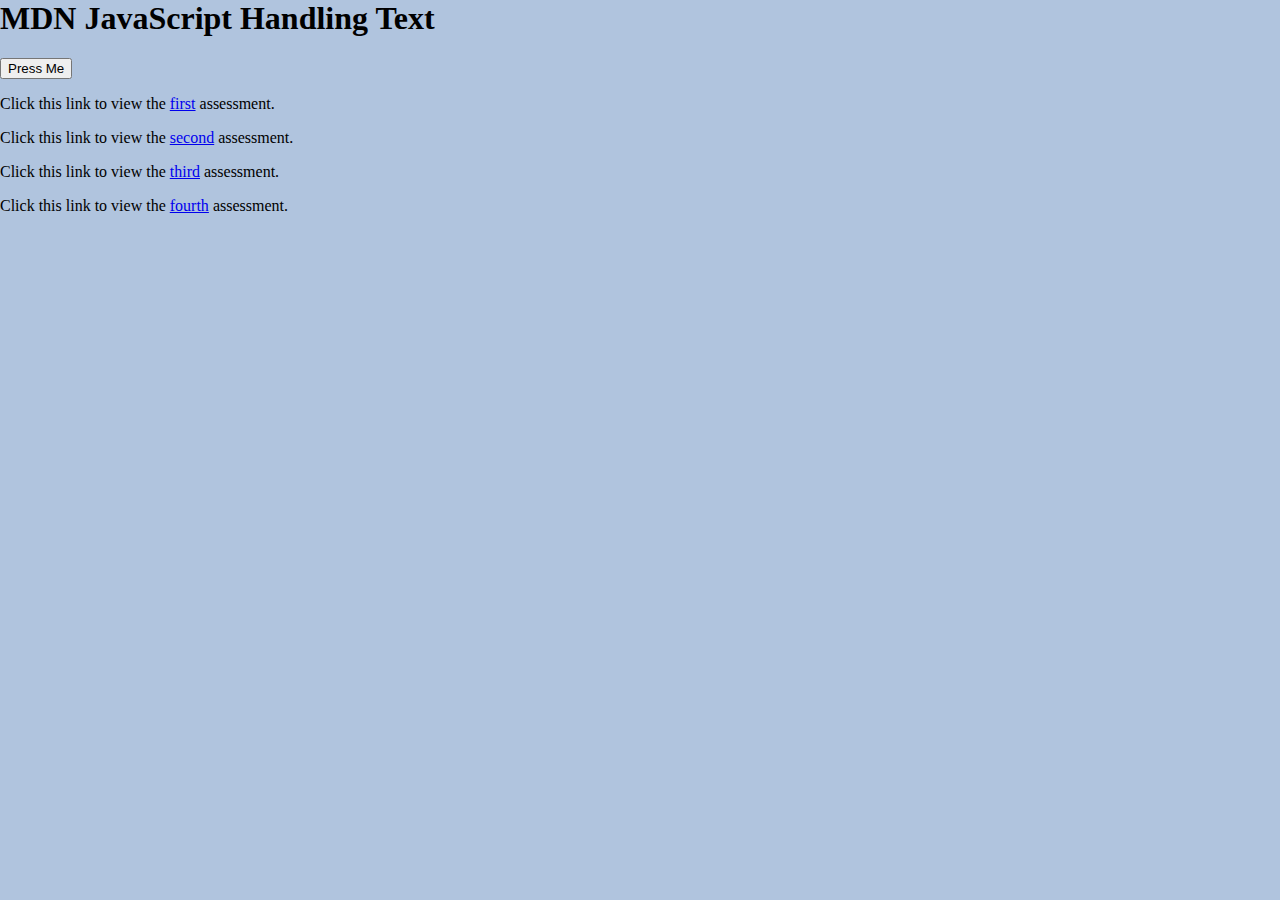
<file: index.html>
<!-- <!DOCTYPE html> -->
<html lang="en">

<head>
  <meta charset="UTF-8" />
  <meta http-equiv="X-UA-Compatible" content="IE=edge" />
  <meta name="viewport" content="width=device-width, initial-scale=1.0" />
  <title>MDN JavaScript Handling Text</title>
  <link rel="stylesheet" href="styles.css" />
  <script src="script.js" async></script>
</head>

<body>
  <header>
    <h1>MDN JavaScript Handling Text</h1>
  </header>

  <main>
    <button>Press Me</button>
  </main>

  <section class="assessments">
    <p>Click this link to view the <a href="assessment1.html">first</a> assessment.</p>
    <p>Click this link to view the <a href="assessment2.html">second</a> assessment.</p>
    <p>Click this link to view the <a href="assessment3.html">third</a> assessment.</p>
    <p>Click this link to view the <a href="assessment4.html">fourth</a> assessment.</p>
  </section>
</body>

</html>
</file>
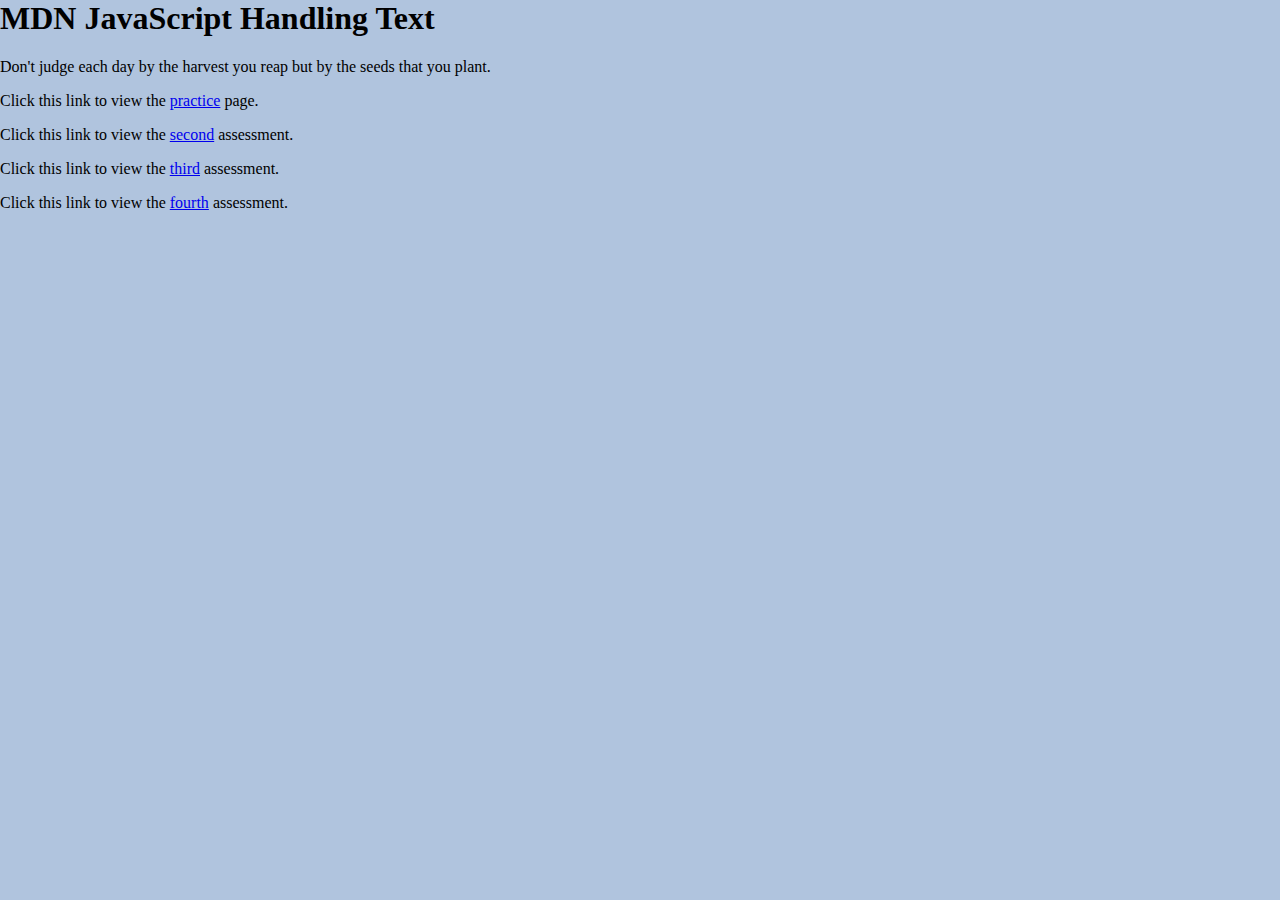
<file: assessment1.html>
<!-- <!DOCTYPE html> -->
<html lang="en">

<head>
  <meta charset="UTF-8" />
  <meta http-equiv="X-UA-Compatible" content="IE=edge" />
  <meta name="viewport" content="width=device-width, initial-scale=1.0" />
  <title>MDN JavaScript Handling Text</title>
  <link rel="stylesheet" href="styles.css" />
  <script src="assessment1.js" async></script>
</head>

<body>
  <header>
    <h1>MDN JavaScript Handling Text</h1>
  </header>

  <main>
    <section class="preview"></section>
  </main>

  <section class="assessments">
    <p>Click this link to view the <a href="index.html">practice</a> page.</p>
    <p>Click this link to view the <a href="assessment2.html">second</a> assessment.</p>
    <p>Click this link to view the <a href="assessment3.html">third</a> assessment.</p>
    <p>Click this link to view the <a href="assessment4.html">fourth</a> assessment.</p>
  </section>
</body>

</html>
</file>
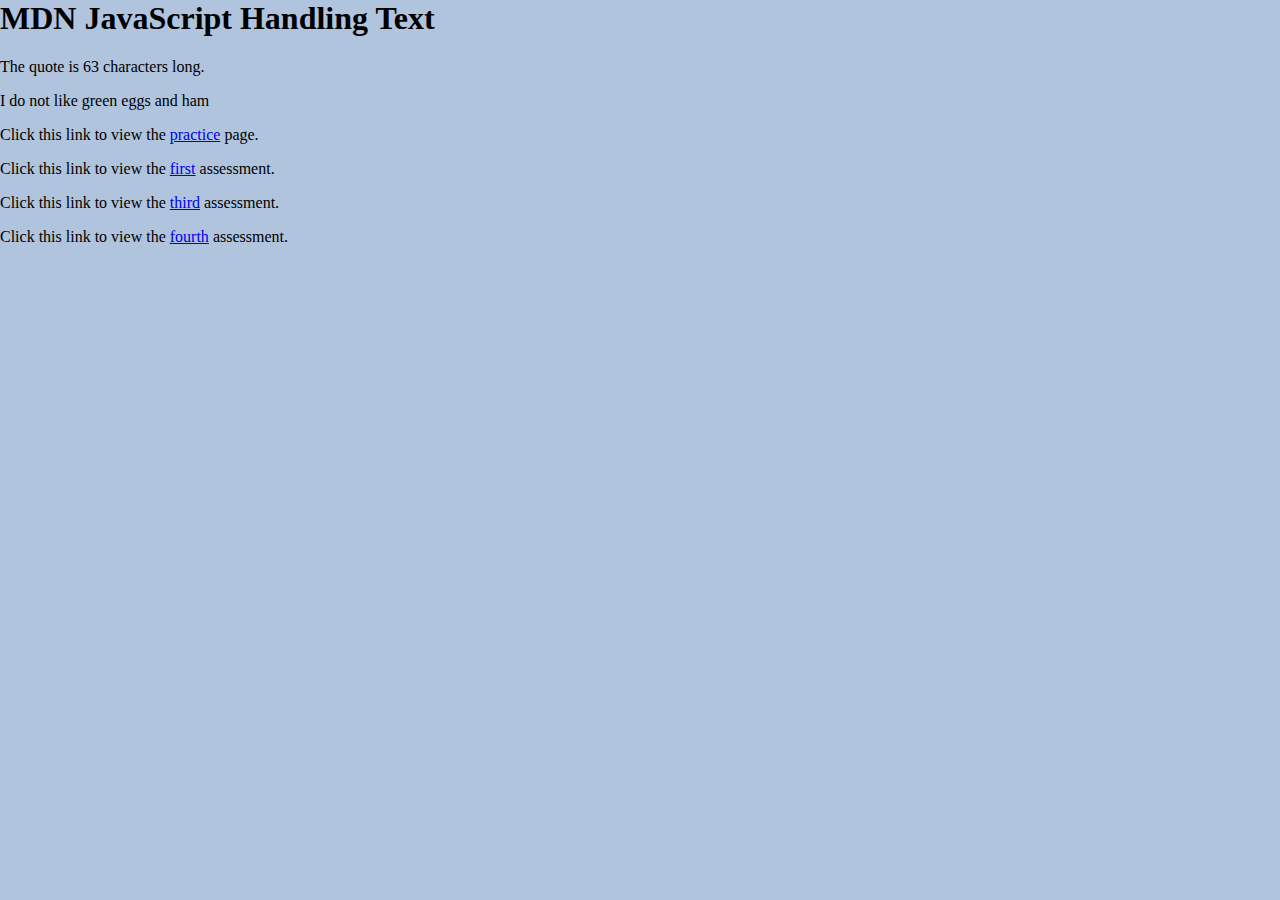
<file: assessment2.html>
<!-- <!DOCTYPE html> -->
<html lang="en">

<head>
  <meta charset="UTF-8" />
  <meta http-equiv="X-UA-Compatible" content="IE=edge" />
  <meta name="viewport" content="width=device-width, initial-scale=1.0" />
  <title>MDN JavaScript Handling Text</title>
  <link rel="stylesheet" href="styles.css" />
  <script src="assessment2.js" async></script>
</head>

<body>
  <header>
    <h1>MDN JavaScript Handling Text</h1>
  </header>

  <main>
    <section class="preview"></section>
  </main>

    <section class="assessments">
      <p>Click this link to view the <a href="index.html">practice</a> page.</p>
    <p>Click this link to view the <a href="assessment1.html">first</a> assessment.</p>
    <p>Click this link to view the <a href="assessment3.html">third</a> assessment.</p>
    <p>Click this link to view the <a href="assessment4.html">fourth</a> assessment.</p>
  </section>
</body>

</html>
</file>
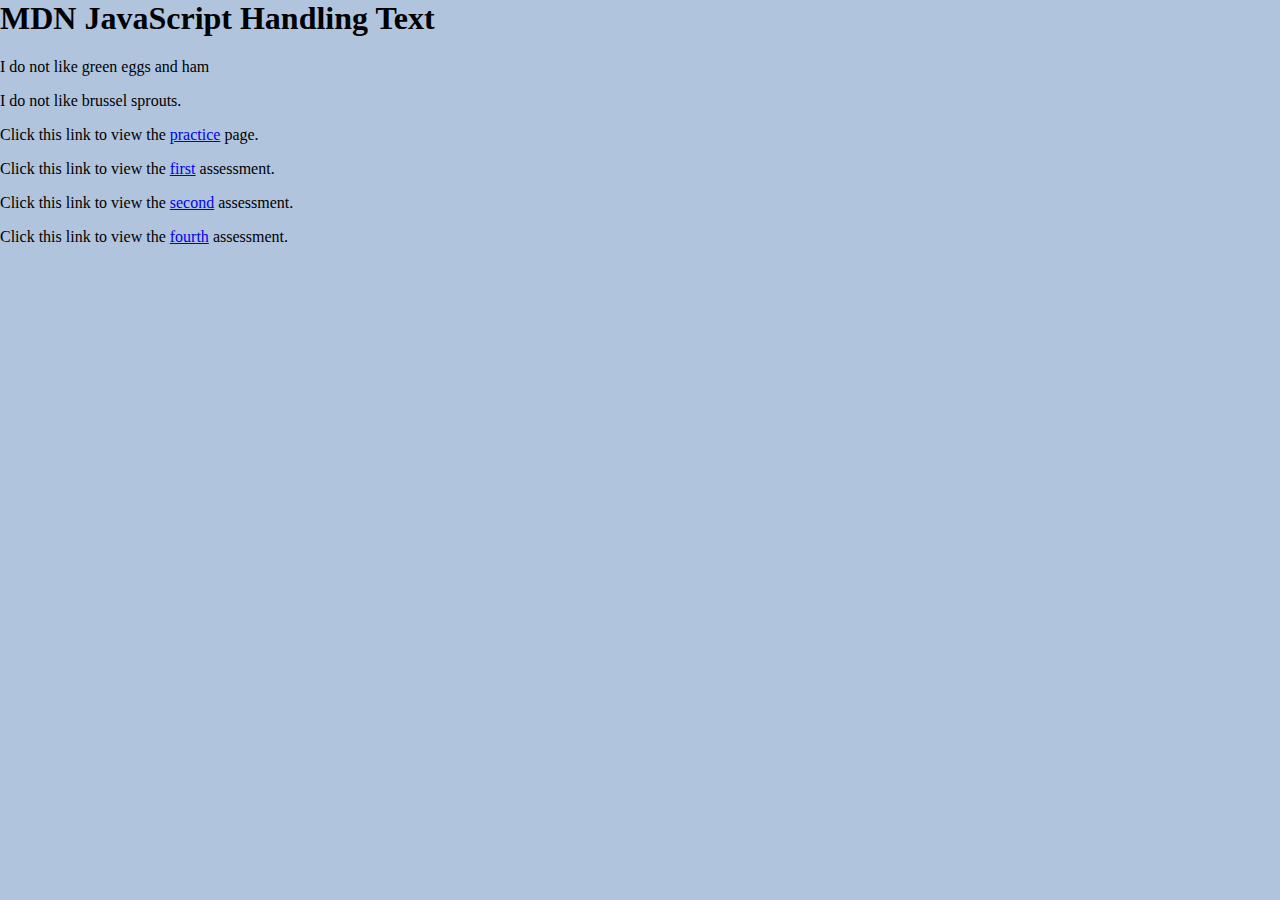
<file: assessment3.html>
<!-- <!DOCTYPE html> -->
<html lang="en">

<head>
  <meta charset="UTF-8" />
  <meta http-equiv="X-UA-Compatible" content="IE=edge" />
  <meta name="viewport" content="width=device-width, initial-scale=1.0" />
  <title>MDN JavaScript Handling Text</title>
  <link rel="stylesheet" href="styles.css" />
  <script src="assessment3.js" async></script>
</head>

<body>
  <header>
    <h1>MDN JavaScript Handling Text</h1>
  </header>

  <main>
    <section class="preview"></section>
  </main>

    <section class="assessments">
      <p>Click this link to view the <a href="index.html">practice</a> page.</p>
    <p>Click this link to view the <a href="assessment1.html">first</a> assessment.</p>
    <p>Click this link to view the <a href="assessment2.html">second</a> assessment.</p>
    <p>Click this link to view the <a href="assessment4.html">fourth</a> assessment.</p>
  </section>
</body>

</html>
</file>
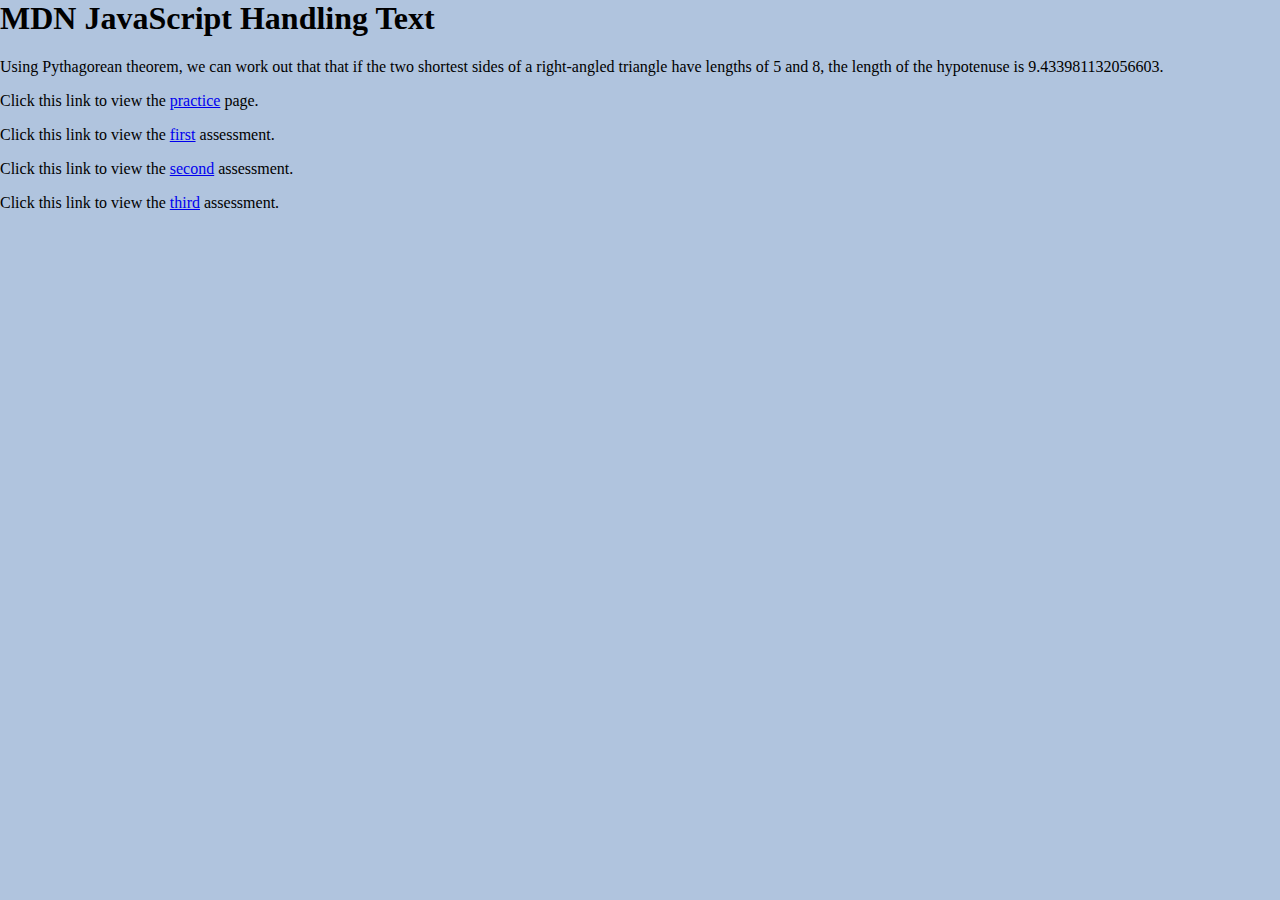
<file: assessment4.html>
<!-- <!DOCTYPE html> -->
<html lang="en">

<head>
  <meta charset="UTF-8" />
  <meta http-equiv="X-UA-Compatible" content="IE=edge" />
  <meta name="viewport" content="width=device-width, initial-scale=1.0" />
  <title>MDN JavaScript Handling Text</title>
  <link rel="stylesheet" href="styles.css" />
  <script src="assessment4.js" async></script>
</head>

<body>
  <header>
    <h1>MDN JavaScript Handling Text</h1>
  </header>

  <main>
    <section class="preview"></section>
  </main>

    <section class="assessments">
    <p>Click this link to view the <a href="index.html">practice</a> page.</p>
    <p>Click this link to view the <a href="assessment1.html">first</a> assessment.</p>
    <p>Click this link to view the <a href="assessment2.html">second</a> assessment.</p>
    <p>Click this link to view the <a href="assessment3.html">third</a> assessment.</p>
    
  </section>
</body>

</html>
</file>
<file: styles.css>
body {
  margin: 0;
  padding: 0;
  overflow: auto;
  word-break: keep-all;
  hyphens: auto;
  -webkit-hyphens: auto;
  -moz-hyphens: auto;
  box-sizing: border-box;
  -webkit-box-sizing: border-box;
  -moz-box-sizing: border-box;
}

*,
*::after,
*::before {
  box-sizing: inherit;
}

body {
  background-color: lightsteelblue;
}
</file>
